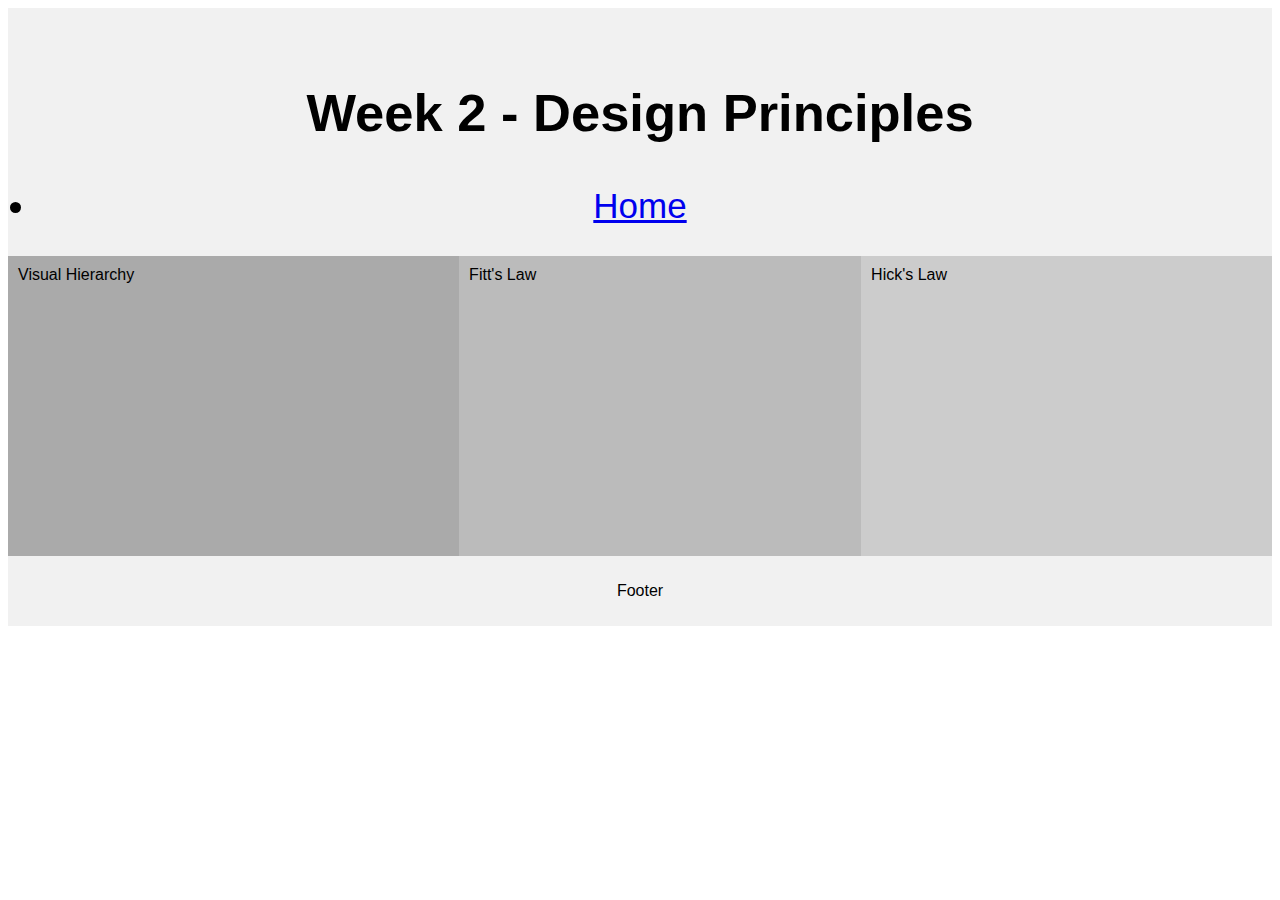
<file: Lesson 2/index.html>
<!DOCTYPE html>
<!--[if lt IE 7]>      <html class="no-js lt-ie9 lt-ie8 lt-ie7"> <![endif]-->
<!--[if IE 7]>         <html class="no-js lt-ie9 lt-ie8"> <![endif]-->
<!--[if IE 8]>         <html class="no-js lt-ie9"> <![endif]-->
<!--[if gt IE 8]><!--> <html class="no-js"> <!--<![endif]-->
    <head>
        <meta charset="utf-8">
        <meta http-equiv="X-UA-Compatible" content="IE=edge">
        <title></title>
        <meta name="description" content="">
        <meta name="viewport" content="width=device-width, initial-scale=1">
        <link rel="stylesheet" href="style.css">
    </head>
    <body>
        <div class="grid-container">
            <div class="header">
              <h2>Week 2 - Design Principles</h2>
              <li><a href="/index.html">Home</a></li>
            </div>
            
            <div class="left" style="background-color:#aaa;">Visual Hierarchy</div>
            <div class="middle" style="background-color:#bbb;">Fitt's Law</div>  
            <div class="right" style="background-color:#ccc;">Hick's Law</div>
            
            <div class="footer">
            <p>Footer</p>
            </div>
        <script src="" async defer></script>
    </body>
</html>
</file>
<file: Lesson 2/style.css>
* {
    box-sizing: border-box;
  }
  
  body {
    font-family: Arial, Helvetica, sans-serif;
  }
  
  /* Style the header */
  .header {
    grid-area: header;
    background-color: #f1f1f1;
    padding: 30px;
    text-align: center;
    font-size: 35px;
  }
  
  /* The grid container */
  .grid-container {
    display: grid;
    grid-template-areas: 
      'header header header header header header' 
      'left left middle middle right right' 
      'footer footer footer footer footer footer';
    /* grid-column-gap: 10px; - if you want gap between the columns */
  } 
  
  .left,
  .middle,
  .right {
    padding: 10px;
    height: 300px; /* Should be removed. Only for demonstration */
  }
  
  /* Style the left column */
  .left {
    grid-area: left;
  }
  
  /* Style the middle column */
  .middle {
    grid-area: middle;
  }
  
  /* Style the right column */
  .right {
    grid-area: right;
  }
  
  /* Style the footer */
  .footer {
    grid-area: footer;
    background-color: #f1f1f1;
    padding: 10px;
    text-align: center;
  }
  
  /* Responsive layout - makes the three columns stack on top of each other instead of next to each other */
  @media (max-width: 600px) {
    .grid-container  {
      grid-template-areas: 
        'header header header header header header' 
        'left left left left left left' 
        'middle middle middle middle middle middle' 
        'right right right right right right' 
        'footer footer footer footer footer footer';
    }
  }
</file>
